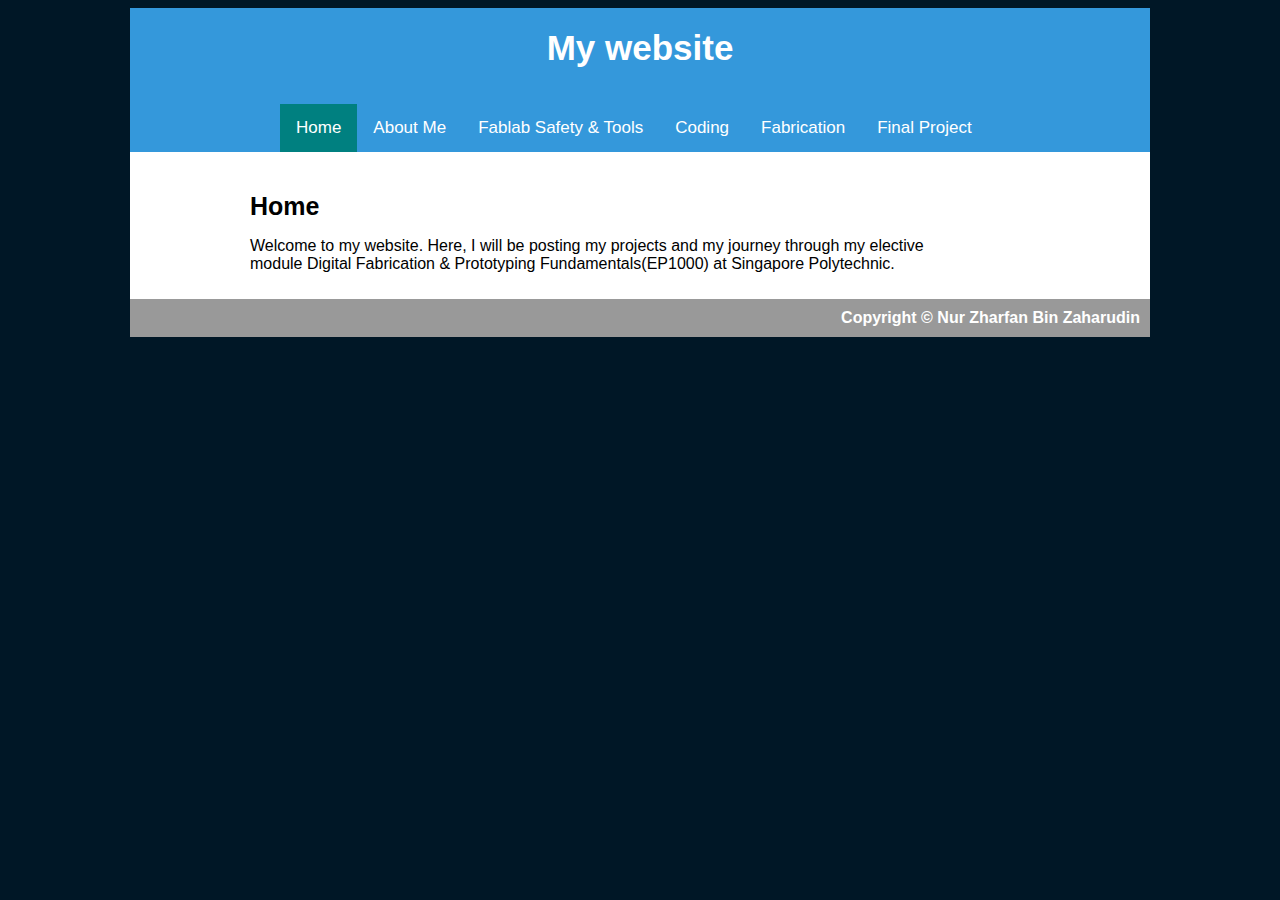
<file: index.html>
<HTML>

    <HEAD>
    
        <TITLE>My Website</TITLE>
        <link rel="stylesheet" type="text/css" href=" StyleSheet.css" />
    
    </HEAD>
    <BODY>
        <div id="container">
    
            <div id="header">
                <h1>My website</h1>
            </div>
              
    
            <div id="content">
    
              <div id="nav">
                        <ul>
    
                            <li><a class="selected" href="index.htm">Home</a></li>
                            <li><a href="About Me.htm">About Me</a></li>
                            <li><a href="Fablab.htm">Fablab Safety & Tools</a></li>
                            <div class="dropdown">
                                <button class="dropbtn">Coding
                                 <i class="fa fa-caret-down"></i>
                                   </button>
                                   <div class="dropdown-content">
                                    <a href="Web.htm">Web Development</a>
                                    <a href="Prog.htm">Embedded Programming</a>
                               </div>
                            </div>
    
                            <div class="dropdown">
                                <button class="dropbtn">Fabrication
                                 <i class="fa fa-caret-down"></i>
                                   </button>
                                   <div class="dropdown-content">
                                    <a href="CAD.htm">CAD</a>
                                   <a href="3D.htm">3D Printing</a>
                                   <a href="Laser.htm">Laser Cutting</a>
                               </div>
                            </div>
        
                            <li><a href="Final.htm">Final Project</a></li>
        
                        </ul>
            </div>
                <div id="main">
    
                    <h2>Home</h2>
                    <p>Welcome to my website. Here, I will be posting my projects and my journey through my elective module Digital Fabrication & Prototyping Fundamentals(EP1000) at Singapore Polytechnic.</p>
    
    
                </div>
            </div>
    
            <div id="footer">
                <b>Copyright &copy; Nur Zharfan Bin Zaharudin</b>
            </div>
        </div>
    
    
    </BODY>
    </HTML>
</file>
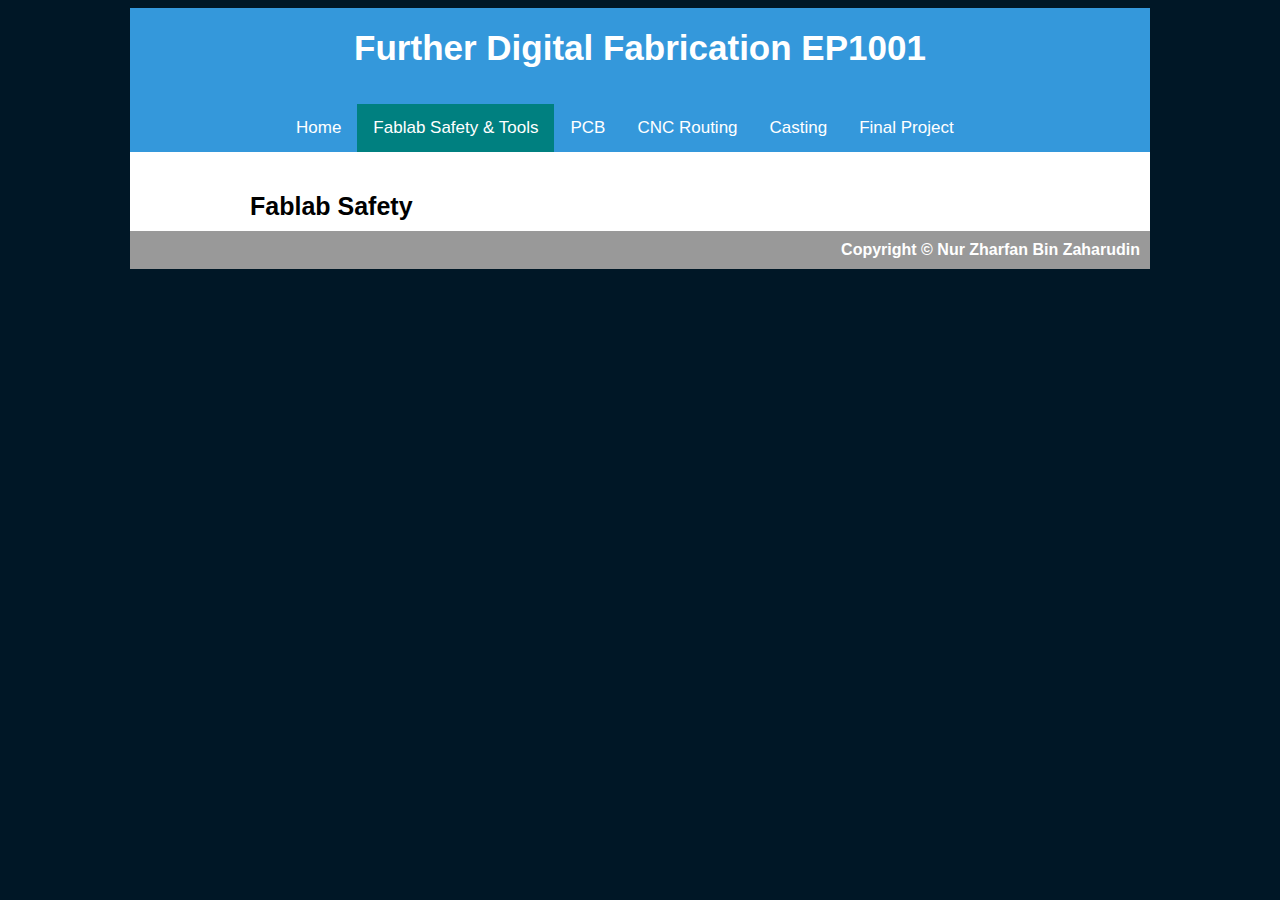
<file: CastCAD.htm>
<HTML>

    <HEAD>
    
        <TITLE>My Website</TITLE>
        <link rel="stylesheet" type="text/css" href=" StyleSheet.css" />
    
    </HEAD>
    <BODY>
        <div id="container">
    
            <div id="header">
                <h1>Further Digital Fabrication EP1001</h1>
            </div>
              
    
            <div id="content">
    
              <div id="nav">
                        <ul>
    
                            <li><a href="index.htm">Home</a></li>
                            <li><a class="selected" href="Fablab.htm">Fablab Safety & Tools</a></li>
                            <div class="dropdown">
                                <button class="dropbtn">PCB
                                 <i class="fa fa-caret-down"></i>
                                   </button>
                                   <div class="dropdown-content">
                                    <a href="PCB_Designing.htm">Designing</a>
                                    <a href="PCB_Fabrication.htm">Fabrication</a>
                                    <a href="PCB_coding.htm">Coding</a>
                               </div>
                            </div>
    
                            <div class="dropdown">
                                <button class="dropbtn">CNC Routing
                                 <i class="fa fa-caret-down"></i>
                                   </button>
                                   <div class="dropdown-content">
                                    <a href="CAD.htm">Designing</a>
                                   <a href="3D.htm">Fabrication</a>
                               </div>
                            </div>
        
                            <div class="dropdown">
                                <button class="dropbtn">Casting
                                 <i class="fa fa-caret-down"></i>
                                   </button>
                                   <div class="dropdown-content">
                                    <a href="CastCAD.htm">Designing</a>
                                    <a href="Cast.htm">Fabrication</a>
                               </div>
                            </div>
                            
                            <li><a href="Final.htm">Final Project</a></li>
        
                        </ul>
            </div>
                <div id="main">
    
                    <h2>Fablab Safety</h2>
    
    
                </div>
            </div>
    
            <div id="footer">
                <b>Copyright &copy; Nur Zharfan Bin Zaharudin</b>
            </div>
        </div>
    
    
    </BODY>
    </HTML>
</file>
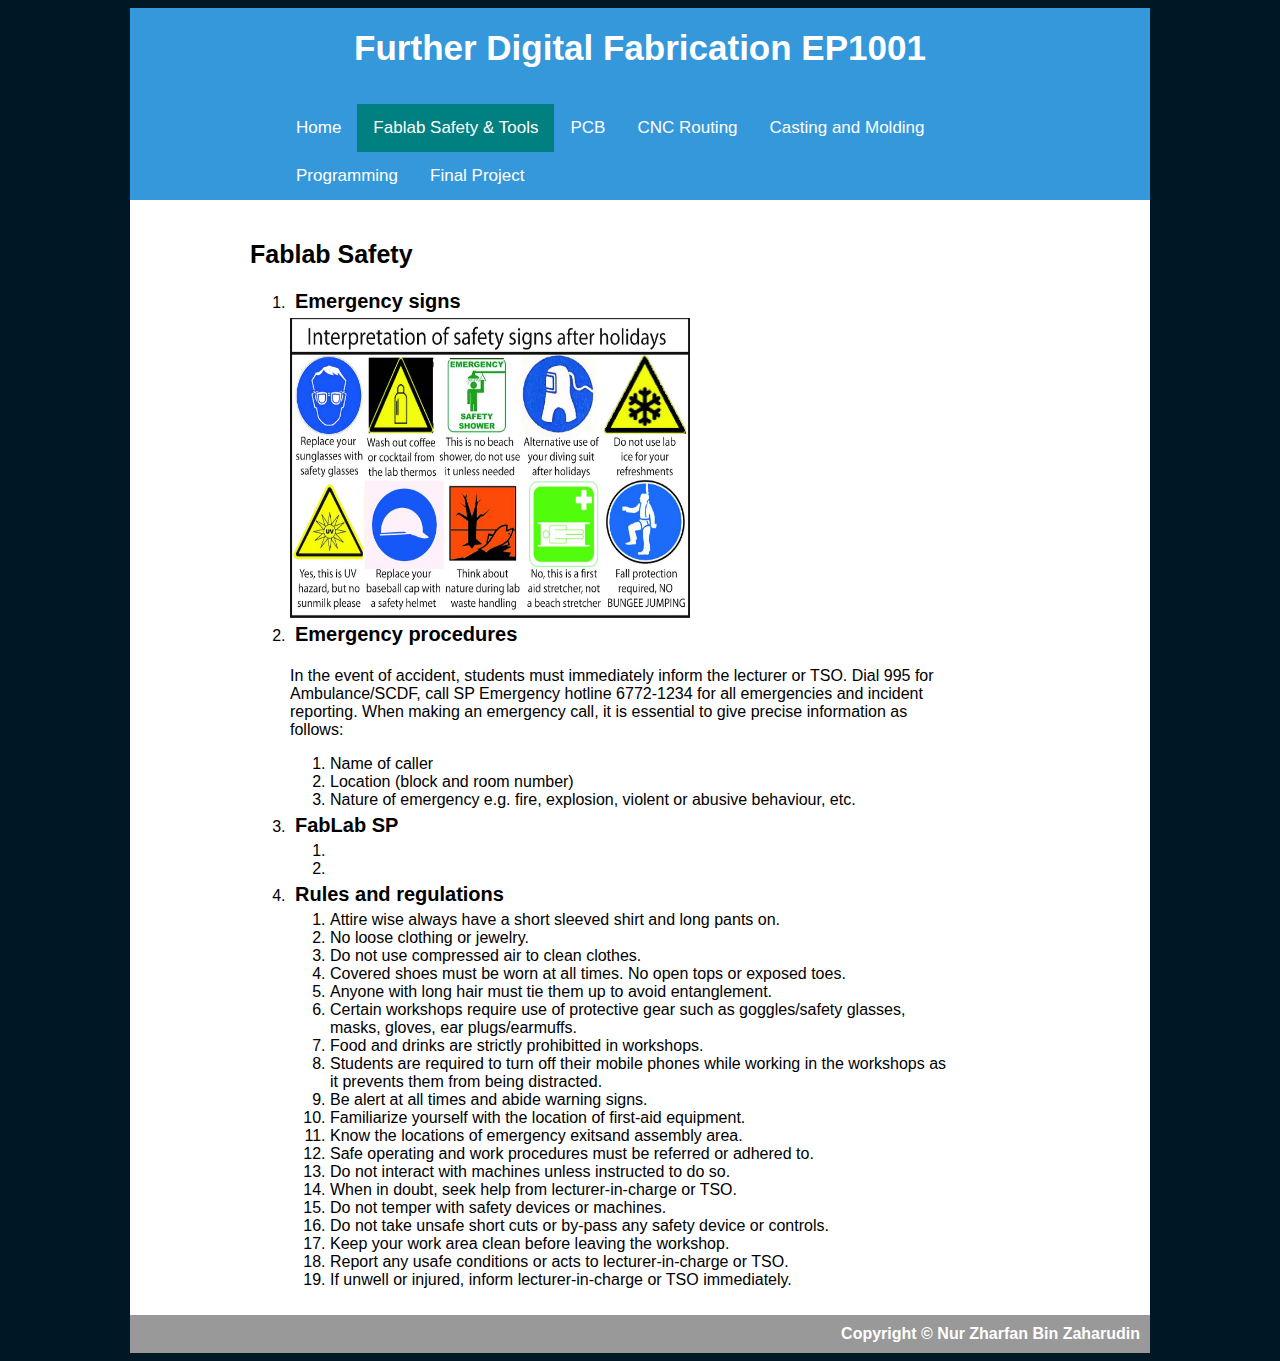
<file: Fablab.htm>
<HTML>

<HEAD>

    <TITLE>My Website</TITLE>
    <link rel="stylesheet" type="text/css" href=" StyleSheet.css" />

</HEAD>
<BODY>
    <div id="container">

        <div id="header">
            <h1>Further Digital Fabrication EP1001</h1>
        </div>
          

        <div id="content">

          <div id="nav">
                    <ul>

                        <li><a href="index.htm">Home</a></li>
                            <li><a class="selected" href="Fablab.htm">Fablab Safety & Tools</a></li>
                            <div class="dropdown">
                                <button class="dropbtn">PCB
                                 <i class="fa fa-caret-down"></i>
                                   </button>
                                   <div class="dropdown-content">
                                    <a href="PCB_Designing.htm">Designing</a>
                                    <a href="PCB_Fabrication.htm">Fabrication</a>
                                    
                               </div>
                            </div>
                            <li><a href="CNC Routing.htm">CNC Routing</a></li>
                            <li><a href="Casting.htm">Casting and Molding</a></li>
                            <li><a href="Coding.htm">Programming</a></li>
                            <li><a href="Final.htm">Final Project</a></li>
                    </ul>
        </div>
            <div id="main">

                <h2>Fablab Safety</h2>
                <ol>
                <li><h4>Emergency signs</h4></li>
                <img src="Signs.jpg" alt="safe" width="400" height="300">
                <li><h4>Emergency procedures</h4>
                <p>In the event of accident, students must immediately inform the lecturer or TSO. Dial 995 for Ambulance/SCDF, call SP Emergency hotline 6772-1234 for all emergencies and incident reporting. When making an emergency call, it is essential to give precise information as follows:</p></li>
                    <ol>
                    <li> Name of caller</li>
                    <li>Location (block and room number)</li>
                    <li>Nature of emergency e.g. fire, explosion, violent or abusive behaviour, etc.</li>
                    </ol>
                <li><h4>FabLab SP</h4></li>
                    <ol>
                        <li><a href="https://esp.sp.edu.sg/webapps/blackboard/content/listContent.jsp?course_id=_51997_1&content_id=_1539071_1">Safety notes</a></li>
                        <li><a href="https://esp.sp.edu.sg/webapps/assessment/take/launchAssessment.jsp?course_id=_51997_1&content_id=_1539122_1&mode=view">Safety assessment</a></li>
                    </ol>    
                <li><h4>Rules and regulations</h4></li>
                    <ol>
                        <li>Attire wise always have a short sleeved shirt and long pants on.</li>
                        <li>No loose clothing or jewelry.</li>
                        <li>Do not use compressed air to clean clothes.</li>
                        <li>Covered shoes must be worn at all times. No open tops or exposed toes.</li>
                        <li>Anyone with long hair must tie them up to avoid entanglement.</li>
                        <li>Certain workshops require use of protective gear such as goggles/safety glasses, masks, gloves, ear plugs/earmuffs.</li>
                        <li>Food and drinks are strictly prohibitted in workshops.</li>
                        <li>Students are required to turn off their mobile phones while working in the workshops as it prevents them from being distracted.</li>
                        <li>Be alert at all times and abide warning signs.</li>
                        <li>Familiarize yourself with the location of first-aid equipment.</li>
                        <li>Know the locations of emergency exitsand assembly area.</li>
                        <li>Safe operating and work procedures must be referred or adhered to.</li>
                        <li>Do not interact with machines unless instructed to do so.</li>
                        <li>When in doubt, seek help from lecturer-in-charge or TSO.</li>
                        <li>Do not temper with safety devices or machines.</li>
                        <li>Do not take unsafe short cuts or by-pass any safety device or controls.</li>
                        <li>Keep your work area clean before leaving the workshop.</li>
                        <li>Report any usafe conditions or acts to lecturer-in-charge or TSO.</li>
                        <li>If unwell or injured, inform lecturer-in-charge or TSO immediately.</li>
                    </ol>
                </ol>


            </div>
        </div>

        <div id="footer">
            <b>Copyright &copy; Nur Zharfan Bin Zaharudin</b>
        </div>
    </div>


</BODY>
</HTML>
</file>
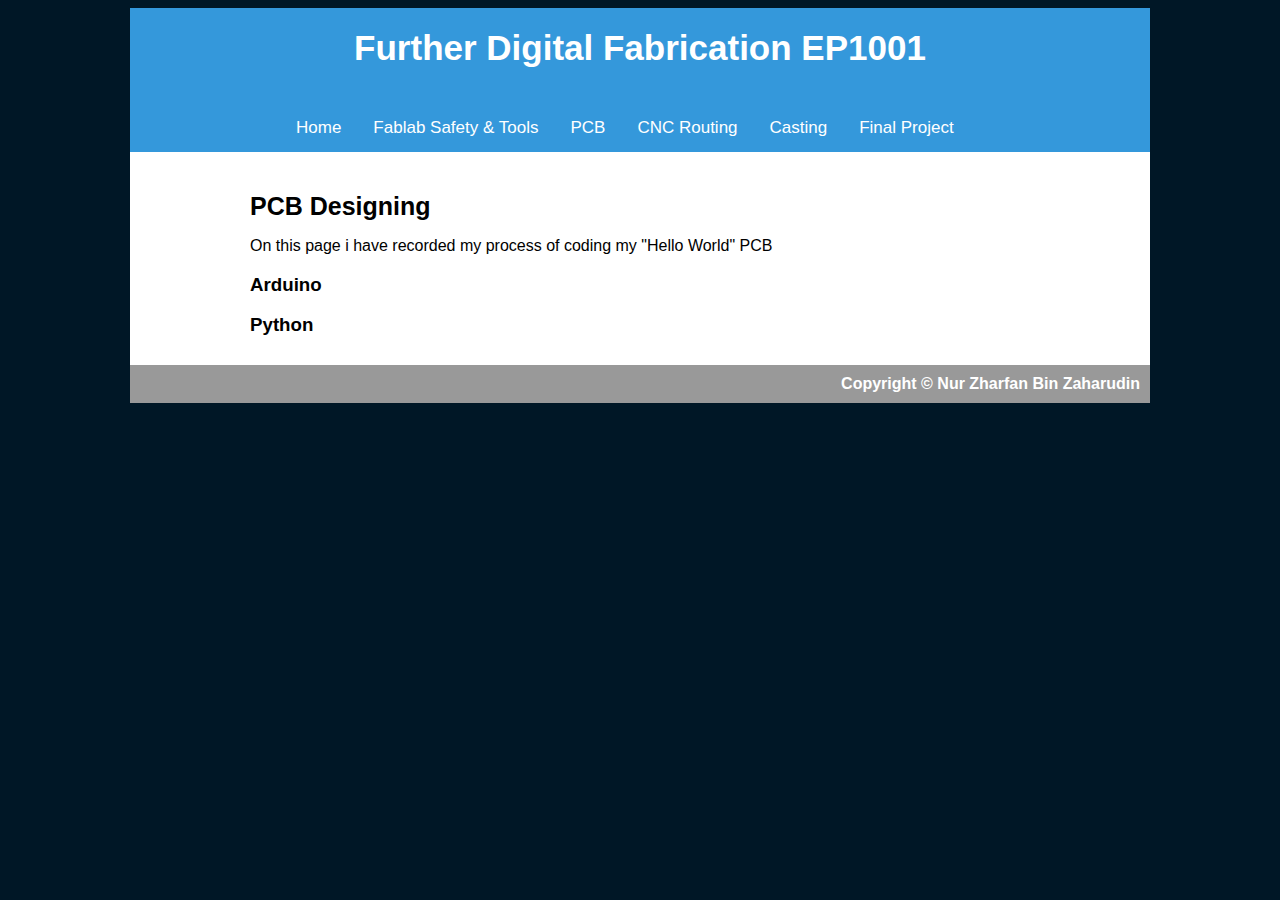
<file: PCB_coding.htm>
<HTML>

    <HEAD>
    
        <TITLE>Further Digital Fabrication</TITLE>
        <link rel="stylesheet" type="text/css" href=" StyleSheet.css" />
    
    </HEAD>
    <BODY>
        <div id="container">
    
            <div id="header">
                <h1>Further Digital Fabrication EP1001</h1>
            </div>
              
    
            <div id="content">
    
              <div id="nav">
                        <ul>
    
                            <li><a href="index.htm">Home</a></li>
                            <li><a href="Fablab.htm">Fablab Safety & Tools</a></li>
                            <div class="dropdown">
                                <button class="dropbtn">PCB
                                 <i class="fa fa-caret-down"></i>
                                   </button>
                                   <div class="dropdown-content">
                                    <a href="PCB_Designing.htm">Designing</a>
                                    <a href="PCB_Fabrication.htm">Fabrication</a>
                                    <a class="selected" href="PCB_coding.htm">Coding</a>
                               </div>
                            </div>
    
                            <div class="dropdown">
                                <button class="dropbtn">CNC Routing
                                 <i class="fa fa-caret-down"></i>
                                   </button>
                                   <div class="dropdown-content">
                                    <a href="CAD.htm">Designing</a>
                                   <a href="3D.htm">Fabrication</a>
                               </div>
                            </div>

                            <div class="dropdown">
                                <button class="dropbtn">Casting
                                 <i class="fa fa-caret-down"></i>
                                   </button>
                                   <div class="dropdown-content">
                                    <a href="CAD.htm">Designing</a>
                                    <a href="3D.htm">Fabrication</a>
                               </div>
                            </div>
        
                            <li><a href="Final.htm">Final Project</a></li>
        
                        </ul>
            </div>
                <div id="main">
    
                    <h2>PCB Designing</h2>
                    <p>On this page i have recorded my process of coding my "Hello World" PCB</p>
                    <h3>Arduino</h3>
                    <p> </p>
                    <h3>Python</h3>
                    <p> </p>
    
                </div>
            </div>
    
            <div id="footer">
                <b>Copyright &copy; Nur Zharfan Bin Zaharudin</b>
            </div>
        </div>
    
    
    </BODY>
    </HTML>
</file>
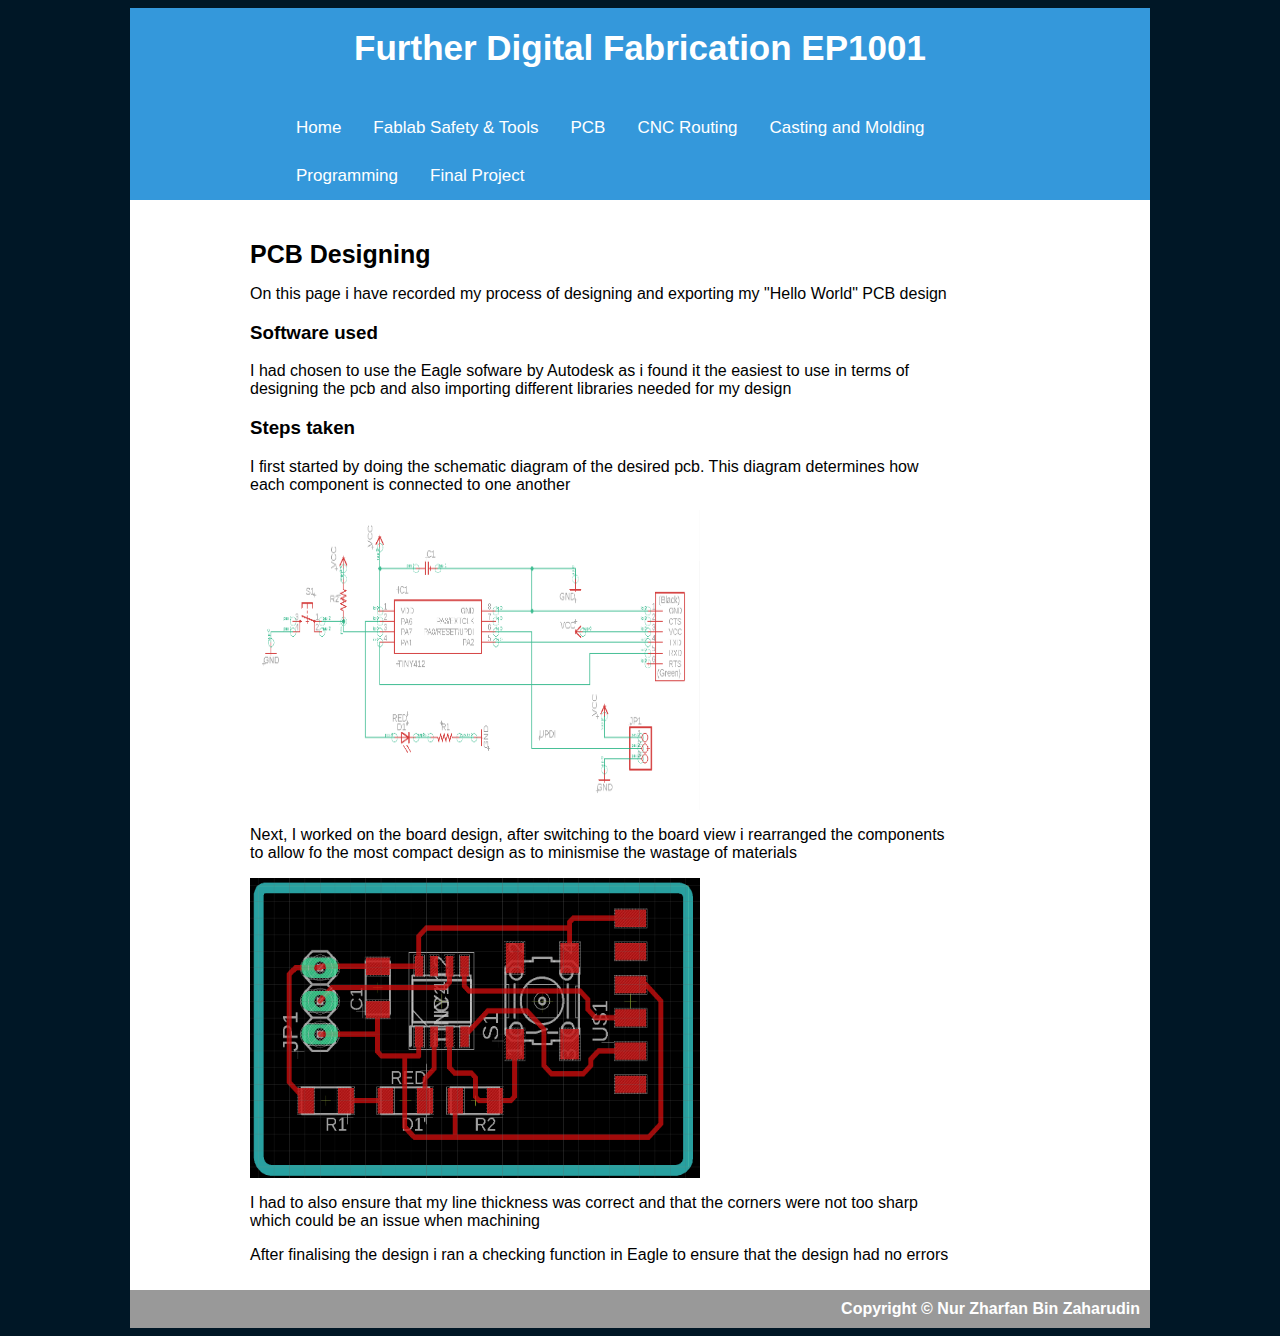
<file: PCB_Designing.htm>
<HTML>

    <HEAD>
    
        <TITLE>Further Digital Fabrication</TITLE>
        <link rel="stylesheet" type="text/css" href=" StyleSheet.css" />
    
    </HEAD>
    <BODY>
        <div id="container">
    
            <div id="header">
                <h1>Further Digital Fabrication EP1001</h1>
            </div>
              
    
            <div id="content">
    
              <div id="nav">
                        <ul>
    
                            <li><a href="index.htm">Home</a></li>
                            <li><a href="Fablab.htm">Fablab Safety & Tools</a></li>
                            <div class="dropdown">
                                <button class="dropbtn">PCB
                                 <i class="fa fa-caret-down"></i>
                                   </button>
                                   <div class="dropdown-content">
                                    <a class="selected" href="PCB_Designing.htm">Designing</a>
                                    <a href="PCB_Fabrication.htm">Fabrication</a>
                               </div>
                            </div>
                            <li><a href="CNC Routing.htm">CNC Routing</a></li>
                            <li><a href="Casting.htm">Casting and Molding</a></li>
                            <li><a href="Coding.htm">Programming</a></li>
                            <li><a href="Final.htm">Final Project</a></li>
        
                        </ul>
            </div>
                <div id="main">
    
                    <h2>PCB Designing</h2>
                    <p>On this page i have recorded my process of designing and exporting my "Hello World" PCB design</p>
                    <h3>Software used</h3>
                    <p>I had chosen to use the Eagle sofware by Autodesk as i found it the easiest to use in terms of designing the pcb and also importing different libraries needed for my design</p>
                    <h3>Steps taken</h3>
                    <p>I first started by doing the schematic diagram of the desired pcb. This diagram determines how each component is connected to one another</p>
                    <img src="PCB/Hellosch.png" alt="navweb" width=450 height=300>
                    <p>Next, I worked on the board design, after switching to the board view i rearranged the components to allow fo the most compact design as to minismise the wastage of materials</p>
                    <img src="PCB/Board.png" alt="navweb" width=450 height=300>
                    <p>I had to also ensure that my line thickness was correct and that the corners were not too sharp which could be an issue when machining</p>
                    <p>After finalising the design i ran a checking function in Eagle to ensure that the design had no errors</p>
    
                </div>
            </div>
    
            <div id="footer">
                <b>Copyright &copy; Nur Zharfan Bin Zaharudin</b>
            </div>
        </div>
    
    
    </BODY>
    </HTML>
</file>
<file: StyleSheet.css>
BODY {
    background-color: #001726;
    font-family:Arial, Helvetica, sans-serif;
}
a{
    text-decoration: none;
    color:white;
}
#container{
    background-color:white;
    width: 1020px;
    margin-left :auto;
    margin-right :auto;
}
#header {
    background-color: #3498db;
    Color: white;
    text-align: center;
    padding: 20px;
}
h1{
    margin:0;
    font-size: 35px;
}
h2{
    margin:0;
    font-size:25px;
}
h4{
    padding: 5px;
    margin:0;
    font-size:20px
}



#nav {
    background-color: #3498db;
    overflow: hidden;
    padding-left: 150px;
    padding-right: 150px;
}
#nav .selected {
     background-color:teal;
     color:white;
 }
 #nav a{
    float: left;
    color: white;
    background-color: #3498db;
    text-align: center;
    padding: 14px 16px;
    text-decoration: none;
    font-size: 17px;
 }
 #nav a:hover{
     background-color:black;
     color:white;
 }
#nav ul{
    list-style: none;
    padding:0px;
  
}
#main{
    width:700px;
    padding: 40px 120px 10px 120px
    
}
#footer{
    clear:both;
    padding: 10px;
    background-color:#999999;
    color:white;
    text-align:right;
}
.dropdown {
    float: left;
    overflow: hidden;
    
  }
  
  .dropdown .dropbtn {
    font-size: 17px;  
    border: none;
    outline: none;
    color: white;
    padding: 14px 16px;
    background-color:#3498db;
    font-family: inherit;
    margin: 0;
  }
  
  .navbar a:hover, .dropdown:hover .dropbtn {
    background-color: rgb(0, 0, 0);
  }
  
  .dropdown-content {
    display: none;
    position: absolute;
    background-color: #3498db;
    min-width: 160px;
    box-shadow: 0px 8px 16px 0px rgba(0,0,0,0.2);
    z-index: 1;
  }
  
  .dropdown-content a {
    float: none;
    color: black;
    padding: 12px 16px;
    text-decoration: none;
    display: block;
    text-align: left;
  }
  
  .dropdown-content a:hover {
    background-color:#3498db ;
  }
  
  .dropdown:hover .dropdown-content {
    display: block;
  }
</file>
